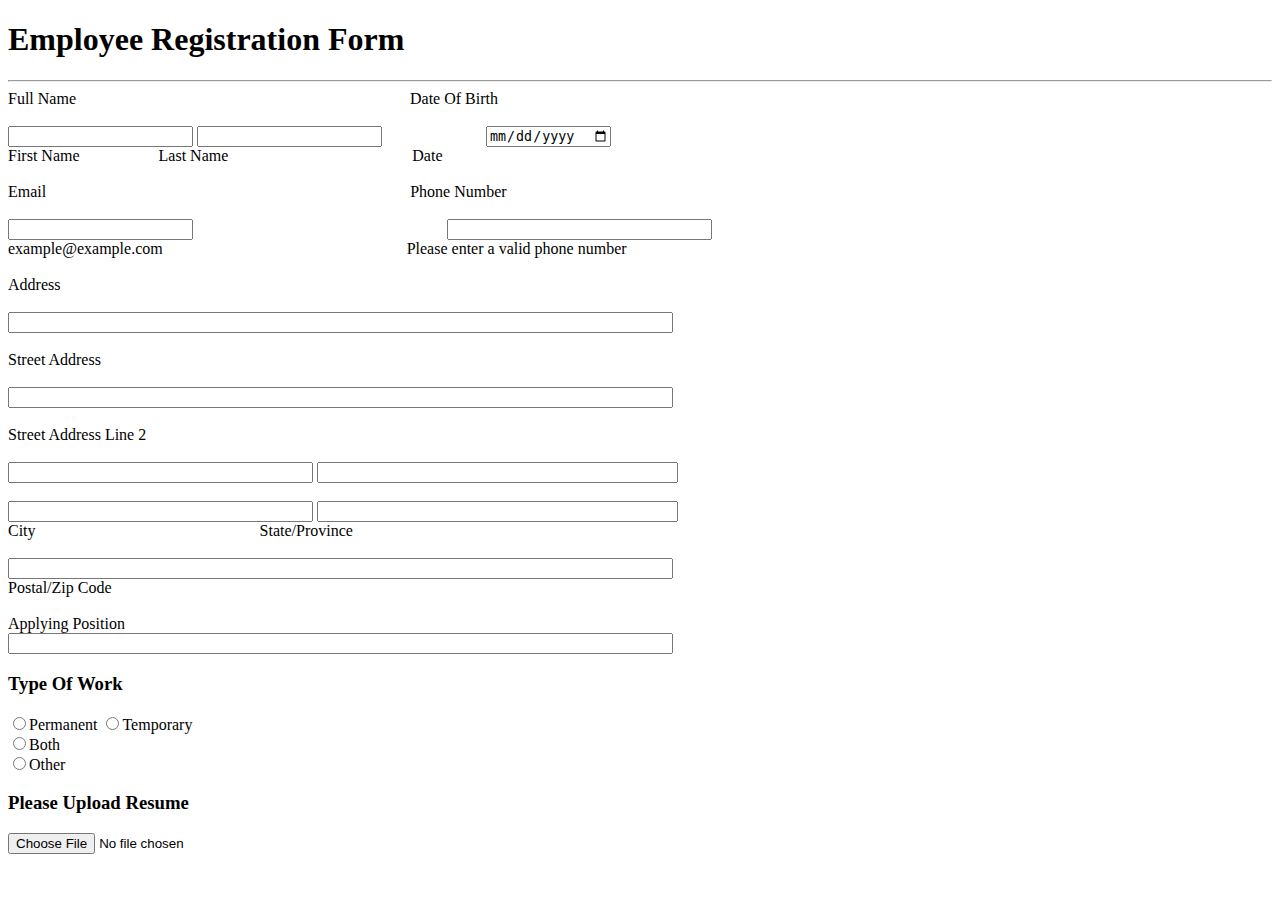
<file: Day 01/index.html>
<!DOCTYPE html>
<html lang="en">
<head>
    <meta charset="UTF-8">
    <meta name="viewport" content="width=device-width, initial-scale=1.0">
    <title>Employee Form</title>
    <link rel="stylesheet" href="index.css">
</head>
<body>
    <form action="">
        <h1>Employee Registration Form</h1>
        <hr>
        <label for="Full Name">Full Name</label>
        <label for="dateofbirth" class="dobhead">Date Of Birth</label>
        <br>
        <br>
        <input type="text">
        <input type="text">
        <input type="date" class="dob">
        <br>
        <label for="First Name">First Name</label>
        <label for="Last Name" class="lastname">Last Name</label>
        <label for="dob" class="date">Date</label>
        <br>
        <br>
        <label for="email">Email</label>
        <label for="phonenumber" class="phn">Phone Number</label>
        <br>
        <br>
        <input type="text">
        <input type="tel" size="30" class="phnbox">
        <br>
        <label for="email">example@example.com</label>
        <label for="phonenumber" class="phntext">Please enter a valid phone number</label>
        <br>
        <br>
        <label for="address">Address</label><br><br>
        <input type="text" size="80"><br><br>
        <label for="addressbase">Street Address</label><br><br>
        <input type="text" size="80"><br><br>
        <label for="addressbase">Street Address Line 2</label><br><br>
        <input type="text" size="35">
        <input type="text" size="42">
        <br><br>
        <input type="text" size="35">
        <input type="text" size="42">
        <br>
        <label for="city">City</label>
        <label for="state" class="state">State/Province</label><br><br>
        <input type="text" size="80"><br>
        <label for="postal">Postal/Zip Code</label><br><br>
        <label for="position">Applying Position</label><br>
        <input type="text" size="80">
        <h3>Type Of Work</h3>
        <input type="radio"><label for="radio">Permanent</label>
        <input type="radio"><label for="radio">Temporary</label><br>
        <input type="radio"><label for="radio">Both</label><br>
        <input type="radio"><label for="radio">Other</label><br>
        <h3>Please Upload Resume</h3>
        <input type="file">



    </form>

    
</body>
</html>
</file>
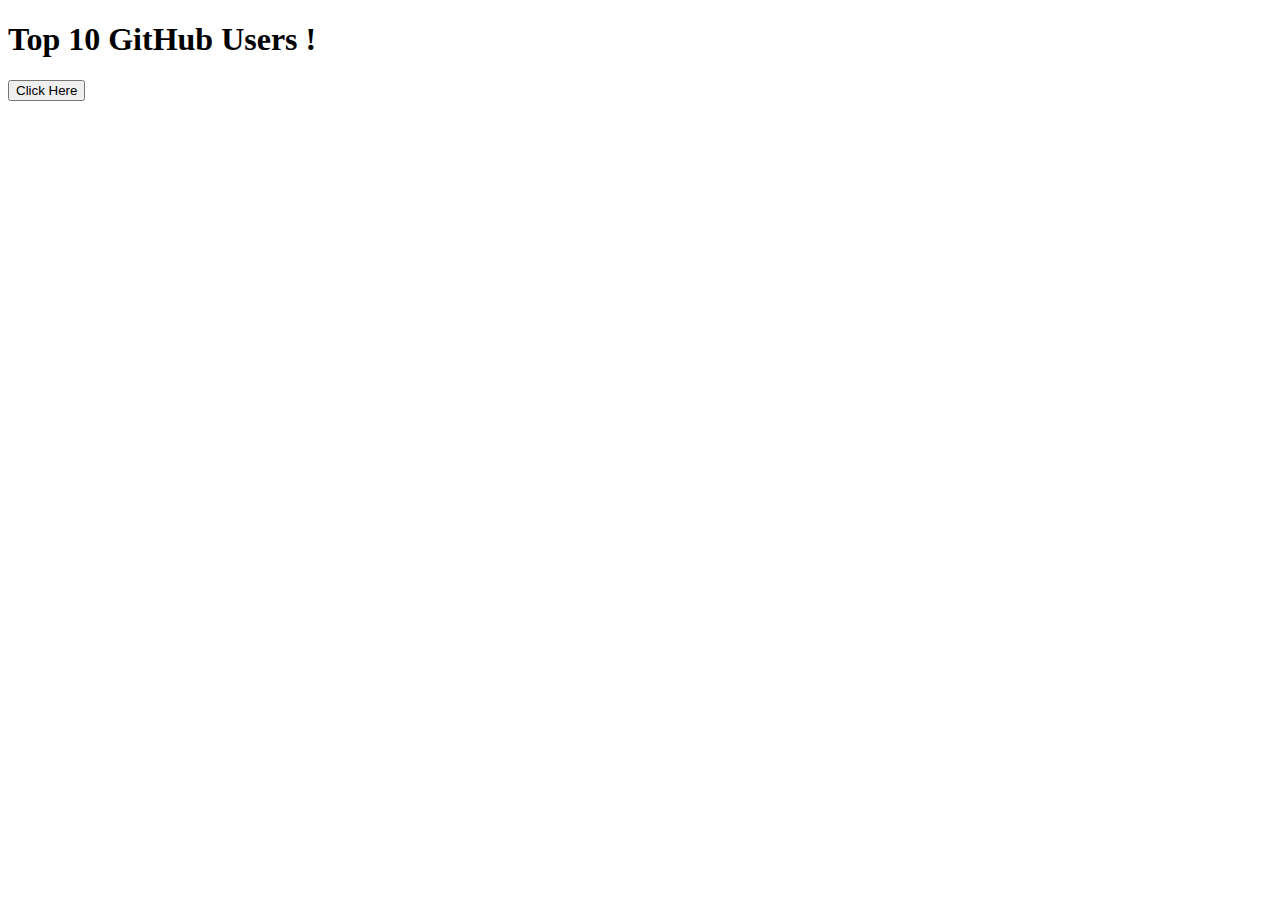
<file: Day 09/index.html>
<!DOCTYPE html>
<html lang="en">
<head>
    <meta charset="UTF-8">
    <meta name="viewport" content="width=device-width, initial-scale=1.0">
    <title>Document</title>
</head>
<body>
    <div>
        <h1>Top 10 GitHub Users !</h1>
        <button onclick=fetchdata()>Click Here</button>
        <div id="users"></div>
    </div>


    <script src="script.js"></script>
</body>
</html>
</file>
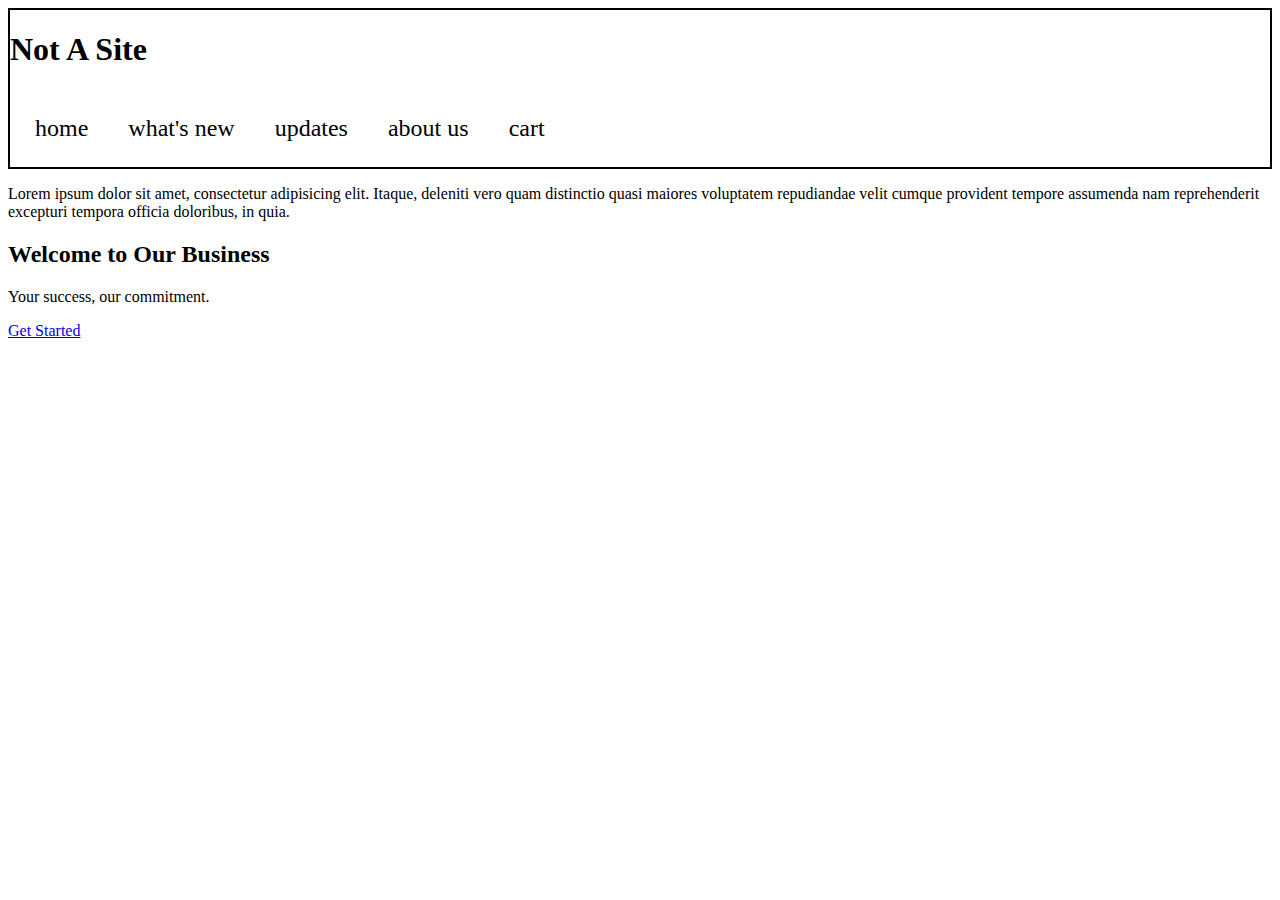
<file: Day 01/index1.html>
<!DOCTYPE html>
<html lang="en">
<head>
    <meta charset="UTF-8">
    <meta name="viewport" content="width=device-width, initial-scale=1.0">
    <title>Document</title>
    <link rel="stylesheet" href="index1.css">
</head>
<body>
    <header class="header">
        <div class="head-tag">
            <h1 id="h1">Not A Site</h1>
        </div>
        <div class="nav">
            <li>home</li>
            <li>what's new</li>
            <li>updates</li>
            <li>about us</li>
            <li>cart</li>

        </div>
    </header>
    <div class="body">
        <p>
            Lorem ipsum dolor sit amet, consectetur adipisicing elit. Itaque, deleniti vero quam distinctio quasi maiores voluptatem repudiandae velit cumque provident tempore assumenda nam reprehenderit excepturi tempora officia doloribus, in quia.
        </p>
        <section class="hero">
            <div class="hero-text">
                <h2>Welcome to Our Business</h2>
                <p>Your success, our commitment.</p>
                <a href="#" class="cta-btn">Get Started</a>
            </div>
        </section>
        <div class="card">
            <div>
                
            </div>

        </div>
    
    </div>
    
</body>
</html>
</file>
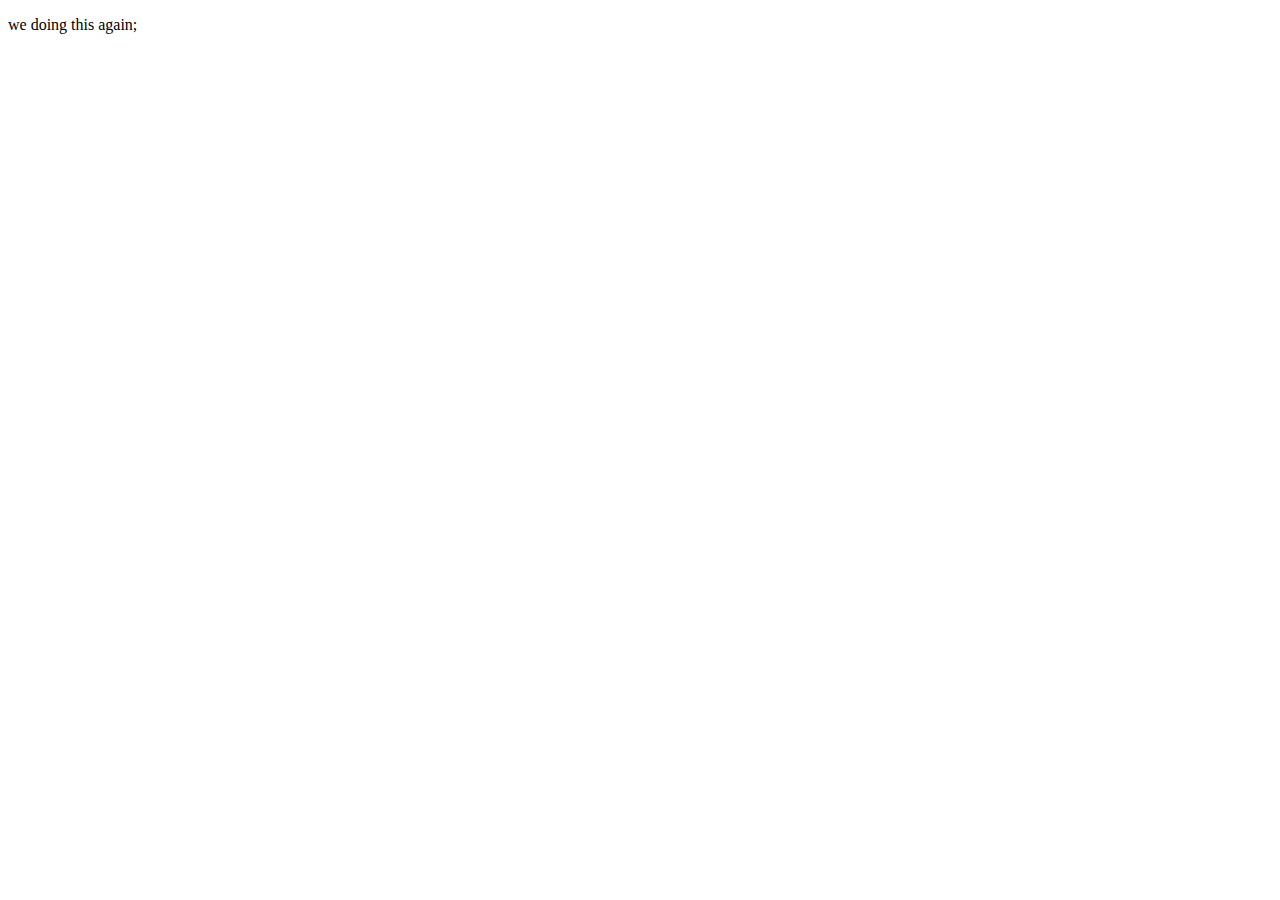
<file: Day 02/index2.html>
<!DOCTYPE html>
<html lang="en">
<head>
    <meta charset="UTF-8">
    <meta name="viewport" content="width=device-width, initial-scale=1.0">
    <title>Document</title>
</head>
<body>
    <p>
        we doing this again;
    </p>
    
</body>
</html>
</file>
<file: Day 01/index.css>
.lastname{
    margin-left: 75px;
}
.dob{
    margin-left: 100px;
}
.dobhead{
    margin-left: 330px;
}
.date{
    margin-left: 180px;
}
.phn{
    margin-left: 360px;
}
.phnbox{
    margin-left: 250px;
}
.phntext{
    margin-left: 240px;
}
.state{
    margin-left: 220px;
}
</file>
<file: Day 01/index1.css>
.header{
    display: flex;
    flex-wrap: wrap;
   border: 2px solid black;
   
}
.nav{
    display: flex;
    flex-wrap: wrap;
   
    margin: 5px;
   
    list-style-type: none;
    font-size: 24px;
   
}
.nav > li{
    display: flex;
    padding: 10px;
    margin: 10px;
    justify-content:space-between;
    align-items: right;
    cursor: pointer;
}
#h1{
    padding-right: 690px;
}

@media only screen and (max-width: 600px) {
    body {
      background-color: lightblue;
    }
  }
</file>
